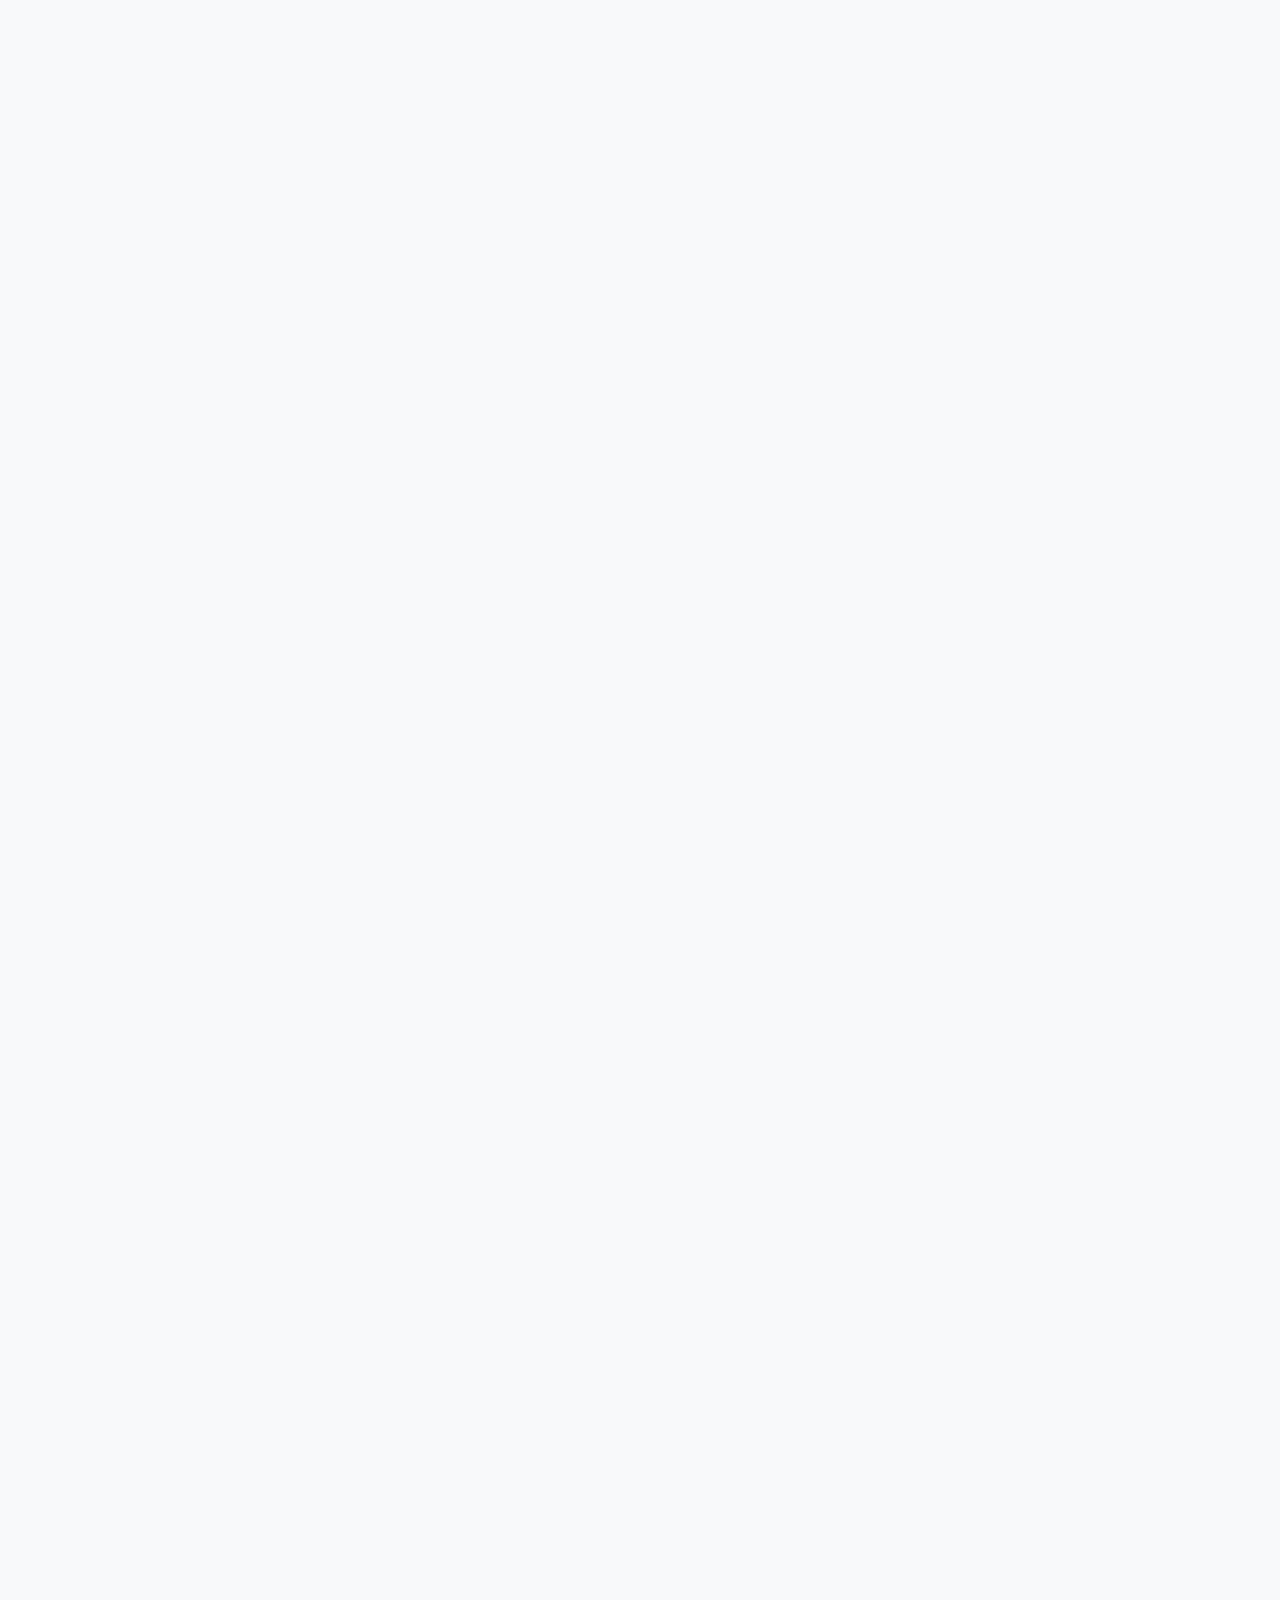
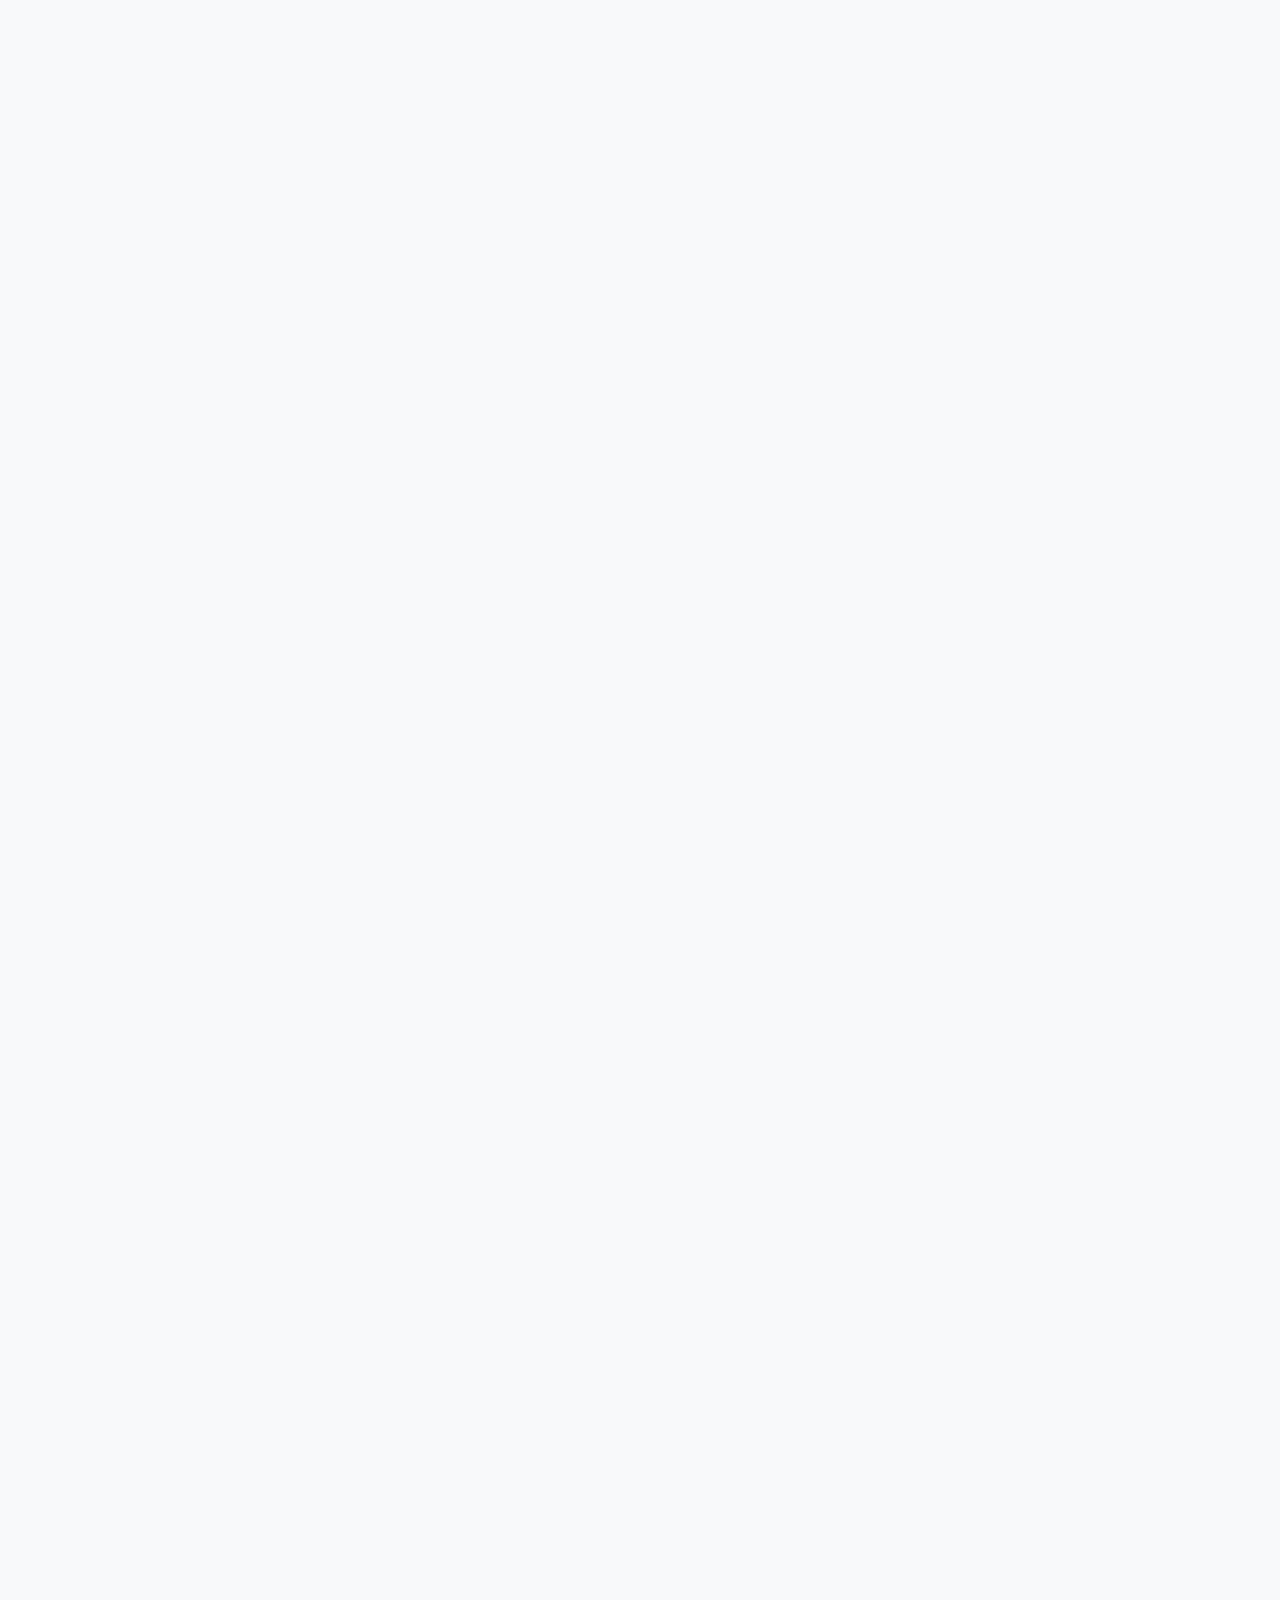
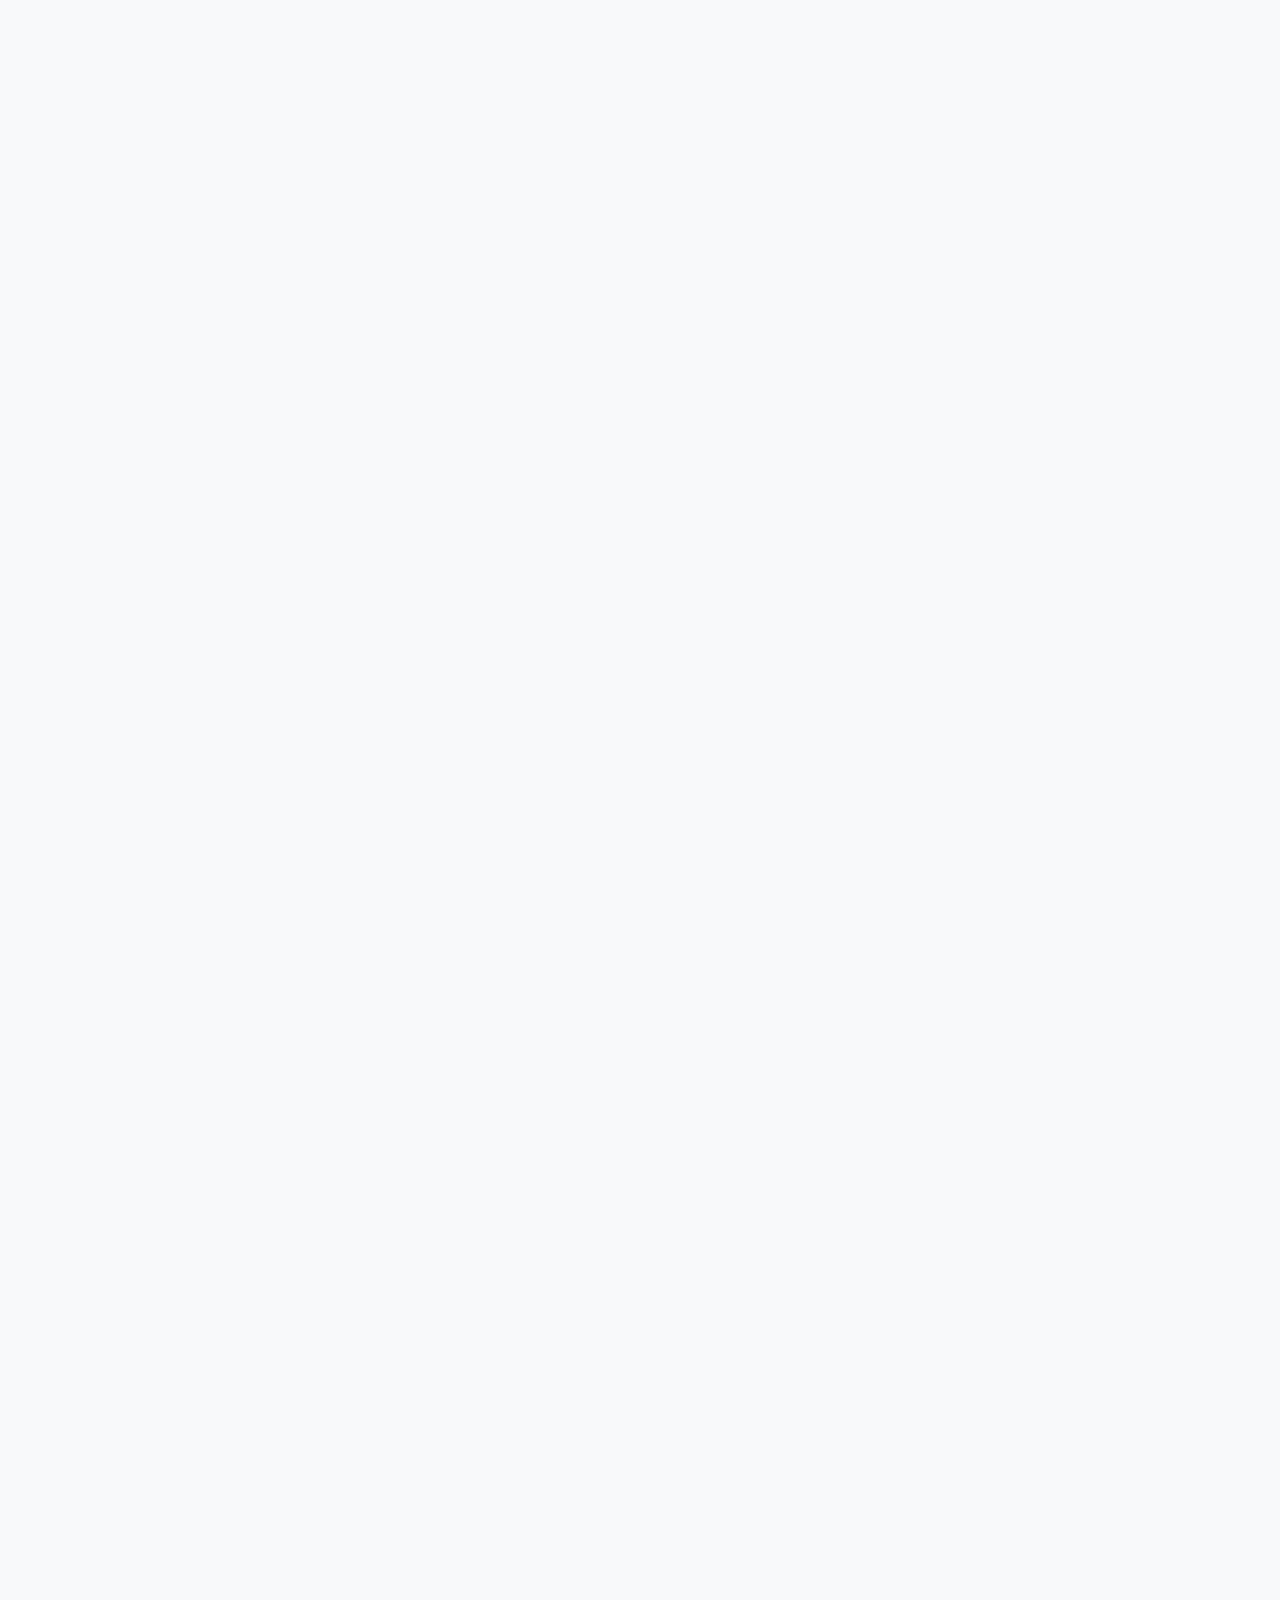
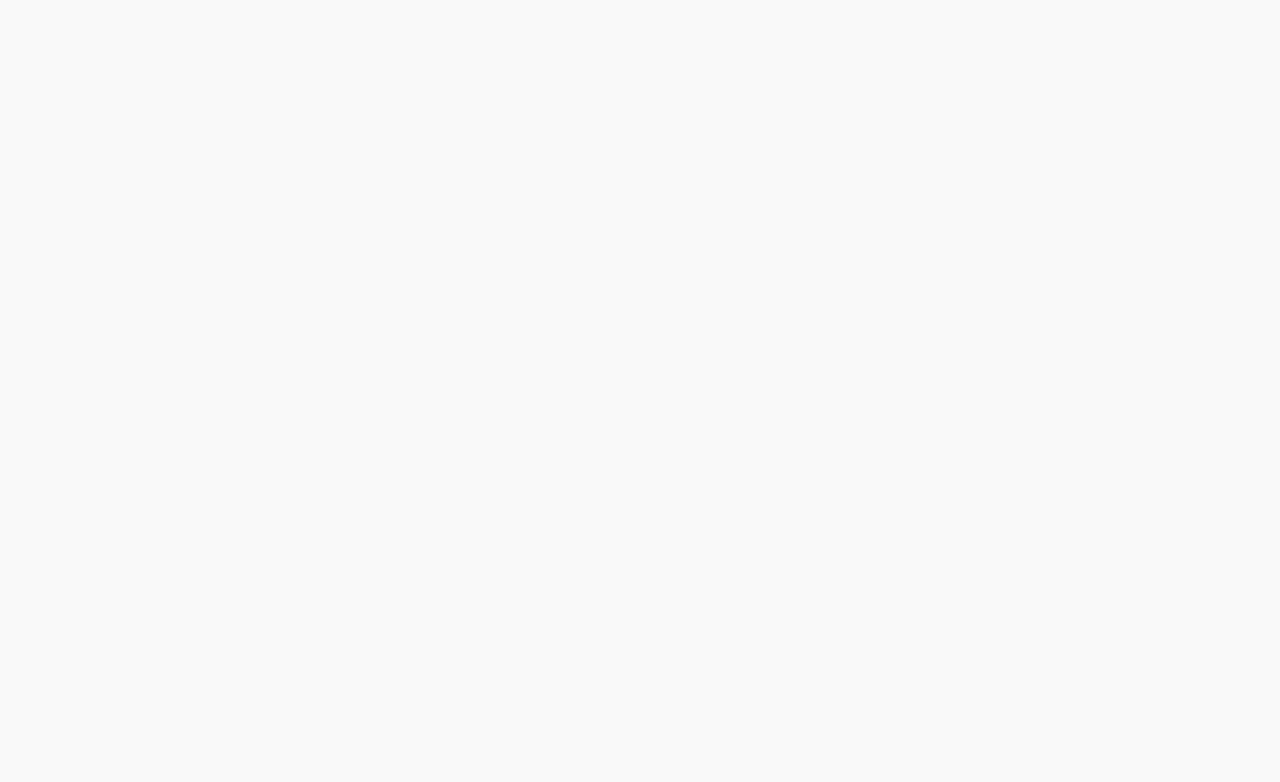
<file: tes3.html>
<!DOCTYPE html>
<html lang="ar" dir="rtl">
<head>
    <meta charset="UTF-8">
    <meta name="viewport" content="width=device-width, initial-scale=1.0">
    <title>Weeza - قريباً في المغرب</title>
    
    <!-- Google Fonts: Cairo & Poppins (for brand name) -->
    <link rel="preconnect" href="https://fonts.googleapis.com">
    <link rel="preconnect" href="https://fonts.gstatic.com" crossorigin>
    <link href="https://fonts.googleapis.com/css2?family=Cairo:wght@400;700;900&family=Poppins:wght@700;900&display=swap" rel="stylesheet">

    <style>
        /* --- DESIGN SYSTEM & GLOBAL STYLES --- */
        :root {
            --primary-yellow: #FFC000; /* Slightly richer yellow */
            --secondary-green: #00A082; /* Main brand green */
            --accent-green-dark: #00796B; /* Darker green for gradients */
            --neutral-dark: #2C3E50; /* Primary text and headings */
            --paragraph-color: #515A63; /* Lighter text for paragraphs */
            --background-light: #F8F9FA; /* Light gray background */
            --background-white: #FFFFFF; /* Pure white elements */
            --border-light: #E0E0E0; /* Light gray border */
            --font-family-arabic: 'Cairo', sans-serif;
            --font-family-brand: 'Poppins', 'Cairo', sans-serif;
            --border-radius: 12px;
            --shadow-light: 0 4px 12px rgba(0,0,0,0.06);
            --shadow-medium: 0 8px 20px rgba(0,0,0,0.1);
            --shadow-hover: 0 12px 28px rgba(0,0,0,0.15);
        }

        html {
            scroll-behavior: smooth;
        }

        body {
            font-family: var(--font-family-arabic);
            margin: 0;
            background-color: var(--background-light);
            color: var(--neutral-dark);
            line-height: 1.8;
            text-align: right; /* Default text alignment for RTL */
            overflow-x: hidden; /* Prevent horizontal scroll from animations */
        }

        .container {
            max-width: 1100px;
            margin: 0 auto;
            padding: 90px 20px;
        }
        
        /* Spacing for sections - adjust as needed */
        section {
            padding: 80px 0;
            position: relative;
        }

        h1, h2, h3 {
            font-weight: 900;
            margin-top: 0;
            line-height: 1.4;
            color: var(--neutral-dark);
        }
        h1 { font-size: 3.8rem; text-align: center; }
        h2 { font-size: 2.8rem; text-align: center; margin-bottom: 60px; }
        h3 { font-size: 1.6rem; }
        p { color: var(--paragraph-color); }
        
        /* --- BRAND NAME STYLE --- */
        .brand-name {
            font-family: var(--font-family-brand);
            font-weight: 900;
            color: var(--secondary-green);
            font-size: 1.1em; /* Makes it pop in paragraphs */
            text-transform: uppercase;
        }
        /* Normalize size in headings */
        h1 .brand-name, h2 .brand-name {
            font-size: 1em; /* Inherit size from parent heading */
        }


        /* --- UI ELEMENTS & ANIMATIONS --- */
        .cta-button {
            display: inline-block;
            background-color: var(--primary-yellow);
            color: var(--neutral-dark);
            padding: 18px 45px;
            border-radius: 50px;
            text-decoration: none;
            font-weight: 700;
            font-size: 1.15rem;
            transition: transform 0.3s cubic-bezier(0.34, 1.56, 0.64, 1), box-shadow 0.3s ease;
            border: none;
            cursor: pointer;
            box-shadow: var(--shadow-medium);
            position: relative;
            z-index: 10;
        }
        .cta-button:hover {
            transform: scale(1.04) translateY(-4px);
            box-shadow: var(--shadow-hover);
        }

        /* Generic fade-up and slide-in for sections */
        .fade-up-section {
            opacity: 0;
            transform: translateY(30px);
            transition: opacity 0.8s ease-out, transform 0.8s ease-out;
        }
        .fade-up-section.is-visible {
            opacity: 1;
            transform: translateY(0);
        }

        /* --- HERO SECTION --- */
        .hero {
            background: linear-gradient(135deg, var(--background-light) 0%, #E8F5E9 100%); /* Soft gradient */
            text-align: center;
            padding: 120px 20px 100px;
            position: relative;
            overflow: hidden;
            border-bottom-left-radius: var(--border-radius); /* Subtle curve */
            border-bottom-right-radius: var(--border-radius);
            margin-bottom: 40px;
        }
        .hero::before, .hero::after {
            content: '';
            position: absolute;
            border-radius: 50%;
            opacity: 0.1;
            filter: blur(50px);
            z-index: 0;
        }
        .hero::before { /* Bottom-left accent */
            bottom: -80px;
            left: -80px;
            width: 250px;
            height: 250px;
            background: var(--primary-yellow);
        }
        .hero::after { /* Top-right accent */
            top: -100px;
            right: -100px;
            width: 300px;
            height: 300px;
            background: var(--secondary-green);
        }
        .hero h1 {
            max-width: 900px;
            margin: 0 auto 25px;
            z-index: 1;
            position: relative;
            font-size: 4.2rem; /* Make it even bigger */
        }
        .hero .subtitle {
            font-size: 1.35rem;
            max-width: 750px;
            margin: 0 auto 50px;
            z-index: 1;
            position: relative;
            line-height: 1.6;
        }

        /* Style for the new launch date announcement */
        .launch-announcement {
            background-color: rgba(0, 160, 130, 0.1);
            color: var(--accent-green-dark);
            padding: 12px 25px;
            border-radius: 50px;
            font-weight: 700;
            display: inline-block;
            margin-top: 20px; /* Space from the subtitle */
            font-size: 1.2rem;
            border: 1px solid rgba(0, 160, 130, 0.2);
        }
        
        /* --- KEY BENEFITS --- */
        .key-benefits {
            background-color: var(--background-white);
            padding: 40px 0;
            box-shadow: var(--shadow-light); /* Soft shadow to lift it */
            border-radius: var(--border-radius);
            margin: -80px auto 60px; /* Overlap with hero for visual interest */
            max-width: 90%;
            position: relative;
            z-index: 1;
        }
        .benefits-row {
            display: flex;
            justify-content: space-around;
            max-width: 950px;
            margin: 0 auto;
            flex-wrap: wrap;
            gap: 30px;
            padding: 0 20px;
        }
        .benefit-item {
            font-size: 1.15rem;
            font-weight: 700;
            color: var(--neutral-dark);
            display: flex;
            align-items: center;
            text-align: right; /* Ensure consistent text align */
        }
        .benefit-item span {
            color: var(--secondary-green);
            font-size: 1.8rem; /* Larger checkmark */
            margin-left: 12px; /* Space between check and text */
            display: inline-block;
            line-height: 1; /* Vertically align checkmark */
        }

        /* --- WHY WEEZA? (Kinetic Mosaic Section) --- */
        .revamp-b-hf { 
            padding: 80px 12px; 
            background: var(--background-light); 
            direction: rtl; 
        }
        .revamp-b-hf .revamp-container { 
            max-width: 1120px; 
            margin: 0 auto; 
        }
    
        .revamp-b-hf h2 {
            font-family: var(--font-family-arabic);
            font-weight: 900;
            font-size: 2.8rem;
            color: var(--neutral-dark);
            text-align: center;
            margin-bottom: 60px;
        }
    
        .mosaic {
          position: relative;
          display: grid;
          grid-template-columns: repeat(4, 1fr);
          gap: 30px;
          align-items: start;
          justify-items: center;
          padding: 28px;
          direction: rtl;
        }
    
        /* decorative blobs */
        .blob {
          position: absolute; 
          border-radius: 50%; 
          filter: blur(70px); /* Slightly more blur */
          opacity: .18; /* Slightly more visible */
          transform: translateZ(0);
          z-index: -1;
        }
        .blob-1 { 
            width:380px; 
            height:380px; 
            right: 8%; 
            top: -50px; 
            background: var(--secondary-green); 
        }
        .blob-2 { 
            width:280px; 
            height:280px; 
            left: 8%; 
            top: 100px; 
            background: var(--primary-yellow); 
        }
    
        .tile {
          width: 100%;
          max-width: 270px; /* Slightly wider tiles */
          min-height: 220px; /* Slightly taller */
          padding: 35px;
          border-radius: var(--border-radius);
          background: var(--background-white);
          box-shadow: var(--shadow-light);
          transition: transform .25s cubic-bezier(.2,.9,.3,1), box-shadow .25s ease; /* Smoother transition */
          text-align: center;
          cursor: default;
          position: relative;
        }
    
        .mosaic > .tile:nth-of-type(1) { transform: translateY(-8px); } /* Adjusted initial positions */
        .mosaic > .tile:nth-of-type(2) { transform: translateY(12px); }
        .mosaic > .tile:nth-of-type(3) { transform: translateY(-6px); }
        .mosaic > .tile:nth-of-type(4) { transform: translateY(14px); }
    
        .tile:focus, .tile:hover { 
            transform: translateY(-15px) scale(1.03); /* More pronounced hover */
            box-shadow: var(--shadow-hover); 
            outline:none; 
        }
    
        .tile .icon { 
            font-size: 3.8rem; /* Slightly larger icons */
            margin-bottom: 18px;
            display: block;
        }
    
        .tile h3 {
          margin: 0 0 12px;
          font-family: var(--font-family-arabic);
          font-size: 1.65rem; /* Slightly larger headings */
          font-weight: 900;
          color: var(--neutral-dark);
        }
        .tile p {
          margin: 0;
          font-family: var(--font-family-arabic);
          color: var(--paragraph-color);
          line-height: 1.7; /* Adjusted line height */
        }

        /* --- HOW IT WORKS --- */
        #how-it-works { 
            background-color: var(--background-white); 
            padding: 100px 0; /* More vertical padding */
        }
        .timeline {
            display: flex;
            justify-content: space-between;
            position: relative;
            flex-wrap: wrap;
            padding-top: 20px;
            margin-top: 40px;
        }
        .timeline::before {
            content: '';
            position: absolute;
            top: 50px; /* Align with step icons */
            right: 5%;
            left: 5%;
            height: 3px; /* Thinner line */
            background-color: var(--border-light);
            z-index: 1;
            border-radius: 2px;
        }
        .timeline-step {
            flex-basis: 23%;
            text-align: center;
            position: relative;
            z-index: 2;
            padding: 0 15px; /* Add some horizontal padding */
        }
        .step-icon {
            width: 90px; /* Larger icon circle */
            height: 90px;
            line-height: 90px;
            border-radius: 50%;
            background-color: var(--background-white);
            color: var(--secondary-green);
            font-size: 3rem; /* Larger icon */
            margin: 0 auto 25px;
            border: 5px solid var(--secondary-green); /* Thicker border */
            box-shadow: var(--shadow-light); /* Soft shadow */
        }
        .timeline-step h3 {
            font-size: 1.7rem;
            margin-bottom: 10px;
        }
        .timeline-step p {
            font-size: 1rem;
            line-height: 1.6;
        }
        .vision-section {
            text-align: center; 
            margin-top: 80px; /* More space above */
            max-width: 850px; 
            margin-left: auto; 
            margin-right: auto;
            background-color: rgba(0, 160, 130, 0.05); /* Light green background */
            padding: 40px;
            border-radius: var(--border-radius);
            box-shadow: var(--shadow-light);
        }
        .vision-section h3 {
            font-size: 2rem; 
            margin-bottom: 20px;
            color: var(--secondary-green); /* Green heading */
        }
        .vision-section p {
            font-size: 1.1rem;
            line-height: 1.7;
        }
        
        /* --- Styles from original file continue... --- */
        /* --- PIONEER OFFER --- */
        .pioneer-offer {
            background: linear-gradient(135deg, var(--secondary-green), var(--accent-green-dark));
            color: white;
            text-align: center;
            border-radius: var(--border-radius);
            padding: 70px 30px; /* More padding */
            box-shadow: var(--shadow-medium); /* Stronger shadow */
        }
        .pioneer-offer h2, .pioneer-offer h3 { 
            color: white; 
            font-size: 3rem;
            margin-bottom: 25px;
        }
        .pioneer-offer p {
            color: rgba(255, 255, 255, 0.9);
            font-size: 1.2rem;
            max-width: 700px;
            margin: 0 auto 30px;
        }
        .pioneer-counter {
            font-size: 1.6rem; /* Larger counter */
            font-weight: 700;
            background-color: rgba(255, 255, 255, 0.15); /* Slightly more opaque */
            padding: 12px 25px;
            border-radius: 50px;
            display: inline-block;
            margin: 25px 0 40px;
            text-shadow: 0 1px 3px rgba(0,0,0,0.1);
        }
        .pioneer-benefits {
            list-style: none;
            padding: 0;
            margin-bottom: 50px;
            display: inline-block;
            text-align: right;
        }
        .pioneer-benefits li { 
            margin-bottom: 15px; 
            font-size: 1.15rem; 
            display: flex; /* For better alignment of checkmark */
            align-items: center;
            color: rgba(255, 255, 255, 0.95);
        }
        .pioneer-benefits li::before { 
            content: '✓'; 
            color: var(--primary-yellow); 
            margin-left: 15px; 
            font-weight: 900; 
            font-size: 1.5rem;
            line-height: 1;
            transform: translateY(2px); /* Slight vertical adjustment */
        }
        
        /* --- FAQ --- */
        #faq { background-color: var(--background-light); }
        .faq-accordion { max-width: 850px; margin: 0 auto; }
        .faq-item {
            background: var(--background-white);
            border-radius: var(--border-radius);
            margin-bottom: 18px; /* More space between items */
            box-shadow: var(--shadow-light);
            overflow: hidden;
            border: 1px solid var(--border-light); /* Subtle border */
        }
        .faq-question {
            display: flex;
            justify-content: space-between;
            align-items: center;
            padding: 22px 30px; /* More padding */
            cursor: pointer;
            font-weight: 700;
            font-size: 1.15rem;
            color: var(--neutral-dark);
            transition: background-color 0.2s ease;
        }
        .faq-question:hover {
            background-color: #FDFDFD;
        }
        .faq-question .toggle-icon {
            font-size: 1.8rem; /* Larger icon */
            color: var(--primary-yellow); /* Yellow icon */
            transition: transform 0.3s ease;
            margin-right: 10px; /* Space from text */
        }
        .faq-answer {
            max-height: 0;
            overflow: hidden;
            transition: max-height 0.5s ease-out, padding 0.5s ease-out; /* Smoother transition */
            padding: 0 30px; /* Consistent padding */
        }
        .faq-answer p { 
            margin: 0; 
            padding-bottom: 25px; /* More padding at bottom */
            line-height: 1.7;
            font-size: 1rem;
        }
        .faq-item.active .faq-answer { 
            max-height: 500px; /* Sufficient height for content */
            padding-top: 10px;
        }
        .faq-item.active .toggle-icon { 
            transform: rotate(135deg); 
            color: var(--secondary-green); /* Green when active */
        }

        /* --- SIGNUP FORM --- */
        #signup { background-color: var(--background-white); padding-bottom: 100px; }
        .form-container { 
            max-width: 650px; 
            margin: 0 auto; 
            text-align: center; 
            padding: 50px;
            background: var(--background-light); /* Light background for the form block */
            border-radius: var(--border-radius);
            box-shadow: var(--shadow-light);
        }
        .form-container h2 {
            margin-bottom: 25px;
        }
        .form-container p {
            margin-bottom: 40px;
            font-size: 1.1rem;
        }
        .form-group { position: relative; margin-bottom: 35px; text-align: right; } /* Align labels correctly */
        .form-input {
            width: 100%;
            padding: 16px 18px; /* More padding */
            border: 1px solid var(--border-light);
            border-radius: var(--border-radius);
            font-size: 1.05rem;
            font-family: var(--font-family-arabic);
            background: var(--background-white);
            transition: border-color 0.3s ease, box-shadow 0.3s ease;
        }
        .form-input:focus {
            outline: none;
            border-color: var(--secondary-green);
            box-shadow: 0 0 0 3px rgba(0, 160, 130, 0.1);
        }
        .form-label {
            position: absolute;
            top: 18px; /* Adjusted to match new padding */
            right: 18px;
            color: #999;
            pointer-events: none;
            transition: all 0.3s ease;
            background-color: var(--background-light); /* Match form-container background */
            padding: 0 7px;
            font-size: 1.05rem;
            z-index: 5;
        }
        .form-input:focus ~ .form-label,
        .form-input:not(:placeholder-shown) ~ .form-label {
            top: -12px;
            font-size: 0.9rem;
            color: var(--secondary-green);
            background-color: var(--background-light); /* Ensure background is visible when label moves */
        }
        #form-wrapper { transition: opacity 0.5s ease, transform 0.5s ease; }
        #form-thank-you {
            display: none;
            opacity: 0;
            transition: opacity 0.5s ease;
            padding: 40px;
            background-color: var(--background-white);
            border-radius: var(--border-radius);
            box-shadow: var(--shadow-light);
        }
        #form-thank-you h3 {
            color: var(--secondary-green);
            font-size: 2rem;
            margin-bottom: 20px;
        }
        #form-thank-you p {
            font-size: 1.15rem;
            line-height: 1.7;
        }
        .error-message {
            color: #e74c3c;
            font-size: 0.95rem;
            text-align: right;
            margin-top: 8px;
            display: none;
            padding-right: 5px;
        }

        /* --- FOOTER --- */
        .footer {
            background-color: var(--neutral-dark);
            color: white;
            text-align: center;
            padding: 50px 20px; /* More padding */
            border-top-left-radius: var(--border-radius); /* Subtle curve */
            border-top-right-radius: var(--border-radius);
            margin-top: 60px;
        }
        .footer .slogan { 
            font-size: 1.3rem; 
            font-weight: 700; 
            margin-bottom: 25px; 
            color: var(--primary-yellow); /* Yellow slogan */
        }
        .footer-links a {
            color: white;
            margin: 0 18px; /* More space */
            text-decoration: none;
            opacity: 0.8;
            transition: opacity 0.2s ease, color 0.2s ease;
            font-size: 1rem;
        }
        .footer-links a:hover { 
            opacity: 1; 
            color: var(--primary-yellow); /* Yellow on hover */
        }

        /* --- RESPONSIVE DESIGN --- */
        @media (max-width: 960px) {
            h1 { font-size: 3.2rem; }
            h2 { font-size: 2.4rem; }
            .hero h1 { font-size: 3.5rem; }
            .hero .subtitle { font-size: 1.2rem; }
            .container { padding: 60px 20px; }
            .benefits-row { 
                flex-direction: column; 
                text-align: center; 
                gap: 25px;
            }
            .benefit-item { justify-content: center; } /* Center items in column */
            .benefit-item span { margin-right: 8px; margin-left: 0; } /* Adjust checkmark position */
            
            .mosaic { grid-template-columns: repeat(2, 1fr); gap: 25px; padding: 18px; }
            .blob { display: none; }
            .mosaic > .tile { transform: none !important; }

            .timeline { flex-direction: column; gap: 50px; padding-top: 0; }
            .timeline::before { display: none; }
            .timeline-step { flex-basis: 100%; }
            .step-icon { margin-bottom: 20px; }
            .vision-section { margin-top: 60px; padding: 30px; }

            .pioneer-offer { padding: 50px 25px; }
            .pioneer-offer h2 { font-size: 2.5rem; }
            .pioneer-offer p { font-size: 1.1rem; }
            .pioneer-benefits li { justify-content: flex-end; } /* Align benefits right */
            .pioneer-benefits li::before { margin-left: 10px; }

            .faq-question { padding: 18px 25px; font-size: 1.1rem; }
            .faq-answer { padding: 0 25px; }

            .form-container { padding: 30px; }
        }

        @media (max-width: 520px) {
            h1 { font-size: 2.8rem; }
            h2 { font-size: 2rem; margin-bottom: 40px; }
            .hero h1 { font-size: 3rem; }
            .hero .subtitle { font-size: 1.1rem; margin-bottom: 30px; }
            .cta-button { padding: 15px 30px; font-size: 1rem; }
            
            .key-benefits { margin-top: -60px; padding: 30px 0; }
            .benefit-item { font-size: 1rem; }

            .mosaic { grid-template-columns: 1fr; }
            .tile { max-width: 100%; width: auto; } /* Allow tiles to stretch */

            .timeline-step h3 { font-size: 1.5rem; }
            .step-icon { width: 70px; height: 70px; line-height: 70px; font-size: 2.5rem; }
            .vision-section h3 { font-size: 1.7rem; }
            .vision-section p { font-size: 1rem; }

            .pioneer-offer h2 { font-size: 2rem; }
            .pioneer-counter { font-size: 1.4rem; }
            .pioneer-benefits li { font-size: 1rem; }
            
            .faq-question { font-size: 1rem; }
            .faq-answer p { font-size: 0.95rem; }

            .footer .slogan { font-size: 1.1rem; }
            .footer-links a { margin: 0 10px; font-size: 0.9rem; }
        }

        /* accessibility: reduce motion */
        @media (prefers-reduced-motion: reduce) {
          .tile, .mosaic, .blob, .cta-button, .faq-answer, .faq-question .toggle-icon,
          .form-input, .form-label, #form-wrapper, #form-thank-you, .fade-up-section { 
            transition: none !important; 
            transform: none !important; 
            animation: none !important;
          }
        }
    </style>
    <!-- ===== ADDED: Small CSS tweaks to improve above-the-fold CTA and mobile sticky CTA ===== -->
    <style>
      /* Hero spacing tweak so CTA is more likely above the fold */
      .hero { padding: 80px 20px 60px; }

      /* Small benefit line above the H1 (complementary only) */
      .hero .benefit-line {
        font-weight:700;
        color:var(--secondary-green);
        margin-bottom:10px;
        font-size:1.05rem;
      }

      /* Sticky CTA for mobile */
      @media (max-width:768px) {
        .sticky-cta {
          position: fixed;
          bottom: 14px;
          left: 50%;
          transform: translateX(-50%);
          z-index: 9999;
          width: calc(100% - 40px);
          max-width:420px;
          border-radius: 999px;
          padding: 12px 18px;
          text-align:center;
          box-shadow: var(--shadow-medium);
          display: inline-block;
        }
      }
      @media (min-width:769px) {
        .sticky-cta { display: none; } /* hide on desktop */
      }

      /* Trust bar above the form */
      .trust-bar {
        text-align:center;
        margin-bottom:14px;
        font-weight:700;
        color:var(--secondary-green);
        font-size:0.98rem;
      }

      /* Slight CTA hover brightening (micro UX) */
      .cta-button:hover {
        background-color: #FFD84D;
        transform: scale(1.04);
      }

      /* Hide honeypot visually but keep it for bots */
      .hp-field {
        position:absolute !important;
        left:-9999px !important;
        top:auto !important;
        width:1px !important;
        height:1px !important;
        overflow:hidden !important;
      }
    </style>
</head>
<body>

    <!-- HERO SECTION (REORDERED: CTA moved directly under H1; benefit line added ABOVE H1) -->
    <header class="hero">
        <!-- Benefit line (complementary only; DOES NOT change the original offer text) -->
        <p class="benefit-line">Save more with collective buying — perfect for families.</p>

        <!-- original H1 (offer text preserved elsewhere unchanged) -->
        <h1>ترقبوا انطلاقة <span class="brand-name">Weeza</span> قريباً!</h1>

        <!-- PRIMARY CTA immediately after H1 (offer text preserved) -->
        <a href="#signup" class="cta-button" id="primary-cta">انضم لقائمة الرواد وكن أول من يعلم بالانطلاق!</a>

        <!-- subtitle moved below CTA (same text preserved) -->
        <p class="subtitle">
            أول منصة للشراء التعاوني في المغرب<br>
            نطلب معًا، نتفاوض بشكل أفضل، والجميع يوفّر.<br>
            نُعيد إحياء الوزيعة التقليدية، الآن بطريقة عصرية من خلال تطبيق Weeza.
        </p>

        <!-- Launch announcement remains unchanged -->
        <div class="launch-announcement">
            🚀 أول توصيل يوم الخميس 30 أكتوبر 2025
        </div>
    </header>

    <main>
        <!-- KEY BENEFITS -->
        <section class="key-benefits fade-up-section">
            <div class="benefits-row">
                <div class="benefit-item"><span>✓</span>وفر حتى 30% على مشترياتك</div>
                <div class="benefit-item"><span>✓</span>استمتع بنضارة لا تضاهى</div>
                <div class="benefit-item"><span>✓</span>اطلب بسهولة من هاتفك</div>
            </div>
        </section>

        <!-- WHY WEEZA? (Kinetic Mosaic Section) -->
        <section class="revamp revamp-b-hf fade-up-section" aria-labelledby="why-weeza-b-hf">
          <div class="revamp-container">
            <h2 id="why-weeza-b-hf">لماذا ستُحب <span class="brand-name">Weeza</span>؟</h2>
        
            <div class="mosaic" id="mosaic-hf" aria-hidden="false">
              <!-- decorative organic blobs -->
              <div class="blob blob-1" aria-hidden="true"></div>
              <div class="blob blob-2" aria-hidden="true"></div>
        
              <!-- Tiles -->
              <article class="tile" data-tilt tabindex="0" aria-label=" توفير حقيقي">
                <div class="icon">💰</div>
                <h3>توفير حقيقي</h3>
                <p>أسعار جملة بفضل قوة الشراء الجماعي .</p>
              </article>
        
              <article class="tile" data-tilt tabindex="0" aria-label="جودة استثنائية">
                <div class="icon">🌿</div>
                <h3>جودة استثنائية</h3>
                <p>منتجات طازجة ومباشرة من المصدر — نضارة وشفافية في الأصل.</p>
              </article>
        
              <article class="tile" data-tilt tabindex="0" aria-label="راحة مطلقة">
                 <div class="icon">📱</div>
                <h3>راحة مطلقة</h3>
                <p>اطلب من هاتفك في دقائق، وتتبع وصول طلبك طازجًا إلى الباب.</p>
              </article>
        
              <article class="tile" data-tilt tabindex="0" aria-label="قوة المجتمع">
                <div class="icon">🤝</div>
                <h3>قوة المجتمع</h3>
                <p>كل طلب يقوّي المجموعة ويجلب صفقات أفضل للجميع.</p>
              </article>
            </div>
          </div>
        
          <script>
            // pointer->parallax tilt (disabled on touch devices)
            (function() {
              const mosaic = document.getElementById('mosaic-hf');
              if (!mosaic) return;
              const isTouch = ('ontouchstart' in window) || navigator.maxTouchPoints > 0;
              if (isTouch) return;
        
              mosaic.addEventListener('mousemove', (e) => {
                const rect = mosaic.getBoundingClientRect();
                const cx = rect.left + rect.width / 2;
                const cy = rect.top + rect.height / 2;
                const dx = (e.clientX - cx) / rect.width;
                const dy = (e.clientY - cy) / rect.height;
        
                const tiles = mosaic.querySelectorAll('[data-tilt]');
                tiles.forEach((t, i) => {
                  const initialY = Number(t.style.getPropertyValue("--initial-y")) || 0;
                  const rx = dx * 6 * (i % 2 === 0 ? -1 : 1);
                  const ry = dy * 6 * (i % 3 === 0 ? 1 : -1);
                  t.style.transform = `translateY(calc(${initialY}px + ${ry*2}px)) rotate(${(rx).toFixed(2)}deg) scale(1.01)`;
                });
              });
        
              mosaic.addEventListener('mouseleave', () => {
                 const tiles = mosaic.querySelectorAll('[data-tilt]');
                 tiles.forEach(t => {
                    const initialY = t.style.getPropertyValue("--initial-y");
                    t.style.transform = `translateY(${initialY})`;
                 });
              });
              
              // Set initial staggered positions via CSS variable
              const tiles = mosaic.querySelectorAll('[data-tilt]');
              tiles.forEach(t => {
                  const transform = window.getComputedStyle(t).transform;
                  if (transform !== 'none') {
                      const matrix = new DOMMatrix(transform);
                      t.style.setProperty('--initial-y', `${matrix.m42}px`);
                  }
              });

            })();
          </script>
        </section>

        <!-- HOW IT WORKS -->
        <section id="how-it-works" class="fade-up-section">
            <div class="container">
                <h2>كيف ستعمل التجربة عند الانطلاق</h2>
                <div class="timeline">
                    <div class="timeline-step">
                        <div class="step-icon">🛒</div>
                        <h3>اطلب احتياجاتك</h3>
                        <!-- CHANGE: Updated to reflect the first order date -->
                        <p>تتُفتح الطلبات أسبوعيًا كل يوم أربعاء — اطلب واختَر ما تحتاجه.</p>
                    </div>
                    <div class="timeline-step">
                        <div class="step-icon">👥</div>
                        <h3>نجمع الطلبات</h3>
                        <p>نجمع طلبات الجميع في المجموعة في طلب واحد كبير لتحقيق أفضل الصفقات.</p>
                    </div>
                    <div class="timeline-step">
                        <div class="step-icon">🚚</div>
                        <h3>نشتري بالجملة</h3>
                        <p>نتفاوض مع أفضل الموردين وتجار الجملة لنضمن لكم جودة عالية وأسعار لا تقبل المنافسة.</p>
                    </div>
                    <div class="timeline-step">
                        <div class="step-icon">🏠</div>
                        <h3>المنتجات تصل طازجة إلى بابك</h3>
                        <!-- CHANGE: Updated to reflect the first delivery date -->
                        <p>طلبك يصل بعد 24 ساعة يوم الخميس، جاهز للاستمتاع به.</p>
                    </div>
                </div>
                <div class="vision-section">
                    <h3>رحلة تبدأ معكم</h3>
                    <p>نبدأ رحلتنا معكم بتوفير أجود الفواكه والخضروات الطازجة، ومع توسع مجتمعنا، سنضيف تدريجيًا تشكيلات متنوعة تشمل الأسماك الطازجة، الدواجن والبيض، التوابل، ومنتجات موسمية رائعة مثل التمور، المكسرات، زيت الزيتون، والفواكه الجافة، وغيرها من المنتجات الموسمية. هدفنا الأسمى هو الانتقال من الشراء عبر كبار الموردين إلى التعامل المباشر مع المزارعين والمنتجين المحليين. وكلما نما مجتمعنا ازدادت قوتنا لتحقيق هذا الهدف معًا.<span class="brand-name"></span></p>
                </div>
            </div>
        </section>

<!-- END OF PART 1 -->
<!-- PIONEER OFFER -->
        <section id="offer" class="container fade-up-section">
            <div class="pioneer-offer">
                <!-- CHANGE: Heading is now focused on the pre-launch phase -->
                <h2>كن من الرواد المؤسسين</h2>
                <p>
                    سجل اهتمامك اليوم لتكون ضمن أول 100 عضو مؤسس عند انطلاق
                    <span class="brand-name" style="color:#fff;">Weeza</span>.
                    شارك في بناء التجربة واحصل على مزايا حصرية.
                </p>
                <!-- CHANGE: The counter is now a clear statement about the pioneer list -->
                <div class="pioneer-counter" id="pioneer-counter-display">
                    🎯 انضم لقائمة الـ 100 الأوائل!
                </div>
                <ul class="pioneer-benefits">
                    <li>مكان مميز ضمن الدائرة الأولى للمجتمع.</li>
                    <li>أولوية في الوصول للمنتجات والخدمات عند الإطلاق.</li>
                    <li>فرصة للمشاركة في تطوير المنصة واقتراح أفكار جديدة.</li>
                </ul>
                 <!-- CHANGE: CTA button text updated for pre-registration -->
                <a href="#signup" class="cta-button">أريد أن أكون من الرواد!</a>
            </div>
        </section>

        <!-- FAQ SECTION -->
        <section id="faq" class="container fade-up-section">
            <h2>أسئلة شائعة</h2>
            <div class="faq-accordion">
                <div class="faq-item">
                    <div class="faq-question">ماذا يعني "الشراء التعاوني"؟<span class="toggle-icon">+</span></div>
                    <div class="faq-answer">
                        <p>يعني أننا نجمع قوتنا الشرائية معًا. بدلاً من أن يشتري كل شخص بمفرده، نجمع مئات الطلبات للشراء بالجملة مباشرة من المنتجين. هذا يمنحنا قوة تفاوضية هائلة للحصول على أفضل الأسعار والجودة، وسنمرر هذا التوفير إليك مباشرة عند الانطلاق.</p>
                    </div>
                </div>
                <div class="faq-item">
                    <div class="faq-question">هل ستكون هناك رسوم عضوية؟<span class="toggle-icon">+</span></div>
                    <div class="faq-answer">
                        <!-- CHANGE: Answer is more direct about the launch offer -->
                        <p>الانضمام سيكون مجانيًا تمامًا للرواد المؤسسين الـ 100 الأوائل الذين يسجلون قبل الإطلاق، مع مزايا حصرية مدى الحياة. هدفنا حاليًا هو بناء مجتمع قوي. أي نماذج تسعير مستقبلية ستكون شفافة ومصممة لمصلحة المجتمع أولاً.</p>
                    </div>
                </div>
                <div class="faq-item">
                    <div class="faq-question">من أين ستأتي المنتجات؟<span class="toggle-icon">+</span></div>
                    <div class="faq-answer">
                        <!-- CHANGE: Wording adjusted to future tense -->
                        <p>سنبدأ بتوفير الفواكه والخضروات الطازجة من خلال التعامل مع أفضل تجار الجملة الموثوقين في السوق لضمان جودة ممتازة وأسعار تنافسية منذ اليوم الأول. رؤيتنا المستقبلية هي بناء علاقات مباشرة مع المزارعين والمنتجين المحليين مع نمو مجتمع <span class="brand-name">Weeza</span>. انضمامك لنا يقرّبنا خطوة من تحقيق هذا الهدف.</p>
                    </div>
                </div>
            </div>
        </section>

        <!-- SIGNUP FORM (UPDATED: trust bar + honeypot + autocomplete + privacy microcopy) -->
        <section id="signup" class="container fade-up-section">
            <div class="form-container">

                <!-- Trust bar: reassurance above the form -->
                <div class="trust-bar">🎯 A growing group of early supporters — join the pioneers today.</div>

                <div id="form-wrapper">
                    <h2>هل أنت مستعد لتكون من الأوائل؟</h2>
                    <p>املأ النموذج أدناه لتنضم إلى قائمة الرواد المؤسسين. سنعلمك قبل الجميع بموعد الإطلاق الرسمي وستحصل على مزايا حصرية.</p>

                    <form id="pioneer-form" novalidate>
                        <!-- Honeypot (bot-trap) -->
                        <label class="hp-field" for="hp">Leave this empty</label>
                        <input type="text" id="hp" name="hp" class="hp-field" autocomplete="off" tabindex="-1" />

                        <div class="form-group">
                            <input type="text" id="name" name="name" class="form-input" placeholder=" " autocomplete="name" required>
                            <label for="name" class="form-label">الاسم الكامل</label>
                            <div class="error-message">الرجاء إدخال اسمك.</div>
                        </div>

                        <div class="form-group">
                            <input type="email" id="email" name="email" class="form-input" placeholder=" " autocomplete="email" required>
                            <label for="email" class="form-label">البريد الإلكتروني</label>
                            <div class="error-message">الرجاء إدخال بريد إلكتروني صالح.</div>
                        </div>

                        <div class="form-group">
                            <input type="tel" id="phone" name="phone" class="form-input" placeholder=" " autocomplete="tel" required>
                            <label for="phone" class="form-label">رقم الهاتف</label>
                            <div class="error-message">الرجاء إدخال رقم هاتفك.</div>
                        </div>

                        <!-- Submit button text preserved -->
                        <button type="submit" class="cta-button">سجل اهتمامي الآن!</button>

                        <!-- privacy microcopy -->
                        <p style="font-size:0.9rem; color:#666; margin-top:10px;">
                            We respect your privacy — we will only send launch-related updates.
                        </p>
                    </form>
                </div>

                <div id="form-thank-you" aria-hidden="true" style="display:none; opacity:0;">
                    <h3>✅ تهانينا! تم تسجيل اهتمامك بنجاح.</h3>
                    <p>أنت الآن رسميًا في قائمة رواد <span class="brand-name">Weeza</span> الأوائل. مرحبًا بك في المجتمع! سنتواصل معك قريبًا قبل الإطلاق الرسمي بالخطوات التالية.</p>
                </div>
            </div>
        </section>
    </main>

    <!-- FOOTER -->
    <footer class="footer">
        <p class="slogan"><span class="brand-name">Weeza</span> - القوة الشرائية، معًا.</p>
        <div class="footer-links">
            <a href="#">الشروط والأحكام</a>
            <a href="#">سياسة الخصوصية</a>
            <a href="#">اتصل بنا</a>
        </div>
    </footer>

    <!-- ===== Sticky CTA (mobile) ===== -->
    <a href="#signup" class="cta-button sticky-cta" aria-label="Join the pioneers list">🚀 انضم لقائمة الرواد الآن</a>

    <script>
        document.addEventListener('DOMContentLoaded', function() {

            // --- FADE-UP ANIMATION ON SCROLL ---
            const sections = document.querySelectorAll('.fade-up-section');
            const observer = new IntersectionObserver((entries) => {
                entries.forEach(entry => {
                    if (entry.isIntersecting) {
                        entry.target.classList.add('is-visible');
                        observer.unobserve(entry.target);
                    }
                });
            }, { threshold: 0.1 });
            sections.forEach(section => observer.observe(section));

            // --- FAQ ACCORDION ---
            const faqItems = document.querySelectorAll('.faq-item');
            faqItems.forEach(item => {
                const question = item.querySelector('.faq-question');
                question.addEventListener('click', () => {
                    const isActive = item.classList.contains('active');
                    // Close all other open items
                    faqItems.forEach(i => {
                        if (i !== item) {
                            i.classList.remove('active');
                        }
                    });
                    // Toggle current item
                    if (!isActive) {
                        item.classList.add('active');
                    } else {
                        item.classList.remove('active');
                    }
                });
            });

            // --- REMOVED: Dynamic pioneer counter logic is no longer needed for a pre-launch page ---

            // --- SIGNUP FORM HANDLING ---
            const form = document.getElementById('pioneer-form');
            const formWrapper = document.getElementById('form-wrapper');
            const thankYouMessage = document.getElementById('form-thank-you');

            const nameInput = document.getElementById('name');
            const emailInput = document.getElementById('email');
            const phoneInput = document.getElementById('phone');

            function validateEmail(email) {
                const re = /^[^\s@]+@[^\s@]+\.[^\s@]+$/;
                return re.test(String(email).toLowerCase());
            }

            function showError(input, message) {
                const formGroup = input.parentElement;
                const error = formGroup.querySelector('.error-message');
                error.textContent = message;
                error.style.display = 'block';
                input.style.borderColor = '#e74c3c'; // Highlight input with error
            }

            function hideError(input) {
                const formGroup = input.parentElement;
                const error = formGroup.querySelector('.error-message');
                error.style.display = 'none';
                input.style.borderColor = 'var(--border-light)'; // Reset border color
            }
            
            // Add real-time validation for a better UX
            nameInput.addEventListener('input', () => {
                if (nameInput.value.trim() !== '') hideError(nameInput);
            });
            emailInput.addEventListener('input', () => {
                if (validateEmail(emailInput.value)) hideError(emailInput);
            });
            phoneInput.addEventListener('input', () => {
                if (phoneInput.value.trim() !== '') hideError(phoneInput);
            });


            form.addEventListener('submit', function(event) {
                event.preventDefault();
                let isValid = true;
                
                // Clear previous errors and reset borders
                hideError(nameInput);
                hideError(emailInput);
                hideError(phoneInput);

                // Validation
                if (nameInput.value.trim() === '') {
                    showError(nameInput, 'الرجاء إدخال اسمك.');
                    isValid = false;
                }
                if (!validateEmail(emailInput.value)) {
                    showError(emailInput, 'الرجاء إدخال بريد إلكتروني صالح.');
                    isValid = false;
                }
                if (phoneInput.value.trim() === '') {
                    showError(phoneInput, 'الرجاء إدخال رقم هاتفك.');
                    isValid = false;
                }

                if (!isValid) {
                    return; // Stop if validation fails
                }
                
                // If form is valid, proceed
                // CHANGE: Removed counter logic. The form now just shows the thank you message.
                // In a real application, you would send the data to a server here.
                
                formWrapper.style.opacity = '0';
                formWrapper.style.transform = 'scale(0.95)';

                setTimeout(() => {
                    formWrapper.style.display = 'none';
                    thankYouMessage.style.display = 'block';
                    setTimeout(() => {
                        thankYouMessage.style.opacity = '1';
                        // Reset form fields after successful submission
                        form.reset(); 
                    }, 20);
                }, 500);
            });
        });
    </script>
</body>
</html>
</file>
